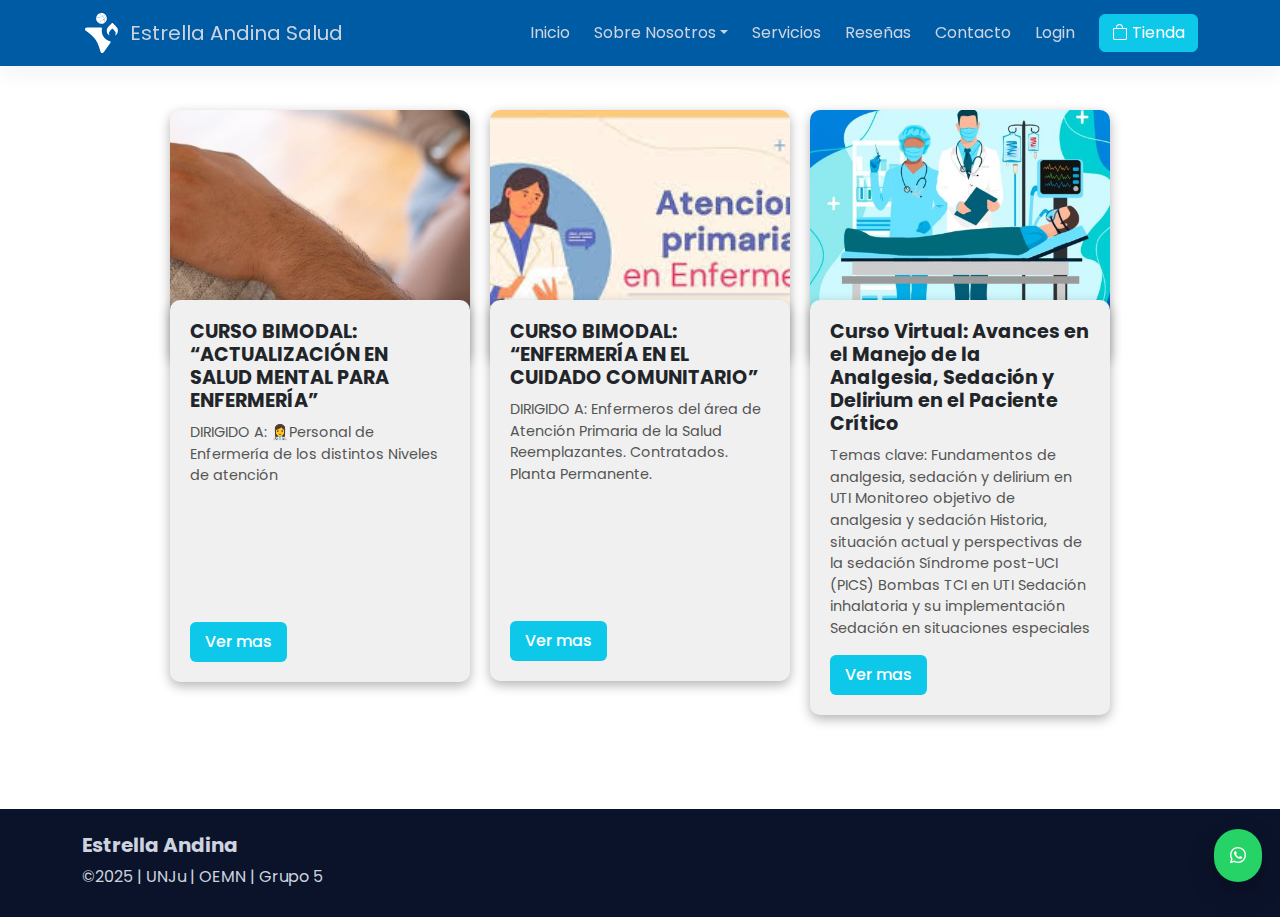
<file: cursos.html>
<!doctype html>
<html lang="es">

<head>
  <meta charset="utf-8" />
  <meta name="viewport" content="width=device-width, initial-scale=1" />
  <title>Cursos</title>

  <link rel="preconnect" href="https://fonts.googleapis.com">
  <link rel="preconnect" href="https://fonts.gstatic.com" crossorigin>
  <link href="https://fonts.googleapis.com/css2?family=Poppins:wght@400;500;700;800&display=swap" rel="stylesheet">

  <link href="https://cdn.jsdelivr.net/npm/bootstrap@5.3.3/dist/css/bootstrap.min.css" rel="stylesheet" />
  <link href="https://cdn.jsdelivr.net/npm/bootstrap-icons@1.11.3/font/bootstrap-icons.css" rel="stylesheet" />

  <style>
    :root {
      /*color de boton de tienda */
      --pf-primary: #0ec8e9;
      /* sky-500 */
      --pf-dark: #0b132b;
      --pf-muted: #6c757d;
      --pf-accent: #22c55e;

    }

    body {
      font-family: 'Poppins', sans-serif;
    }

    .navbar {
      box-shadow: 0 6px 24px rgba(0, 0, 0, .06);
      background: #005ba5;
      /* mismo fondo que el footer */
      color: #cdd3df;
      /* mismo color de texto */
      box-shadow: 0 6px 24px rgba(0, 0, 0, .06);
    }

    .navbar .nav-link,
    .navbar .navbar-brand {
      color: #cdd3df !important;
    }

    .navbar .nav-link:hover,
    .navbar .navbar-brand:hover {
      color: #e5f2ff !important;
      /* igual que los enlaces del footer */
    }


    .btn-primary {
      background: var(--pf-primary);
      border-color: var(--pf-primary);
    }

    .btn-primary:hover {
      filter: brightness(.95);
    }


    footer {
      background: #0b132b;
      color: #cdd3df;
    }


    .whatsapp-fab {
      position: fixed;
      right: 18px;
      bottom: 18px;
      z-index: 1050;
      border-radius: 999px;
      padding: .9rem 1rem;
      background: #25d366;
      color: #fff;
      box-shadow: 0 10px 24px rgba(0, 0, 0, .25);
    }


    /*--logo--*/
    .logo-navbar {
      width: 40px;
      height: 40px;
      object-fit: contain;
      border-radius: 8px;
      transition: transform 0.3s ease;
    }

    .logo-navbar:hover {
      transform: scale(1.1);
    }

    /*--Carts--*/
    .container__card {
      max-width: 1200px;
      margin: auto;
      margin-top: 10px;
      display: flex;
      flex-wrap: wrap;
      justify-content: center;
    }

    .__card {
      width: 300px;
      margin: 10px;
      transition: all 300ms;
    }

    .__card:hover {
      transform: scale(1.05);
    }

    .__card .cover {
      width: 100%;
      height: 250px;
      position: relative;
      overflow: hidden;
      border-radius: 10px;
      /* Estilo de borde opcional */
      box-shadow: 0 4px 12px rgba(0, 0, 0, 0.3);
      /* Sombra opcional */
    }

    .__card .cover img {
      width: 100%;
      height: 100%;
      object-fit: cover;
      display: block;
      position: relative;
      z-index: 1;
    }

    .__card .img__back {
      width: 100%;
      height: 100%;
      position: absolute;
      top: 0;
      left: 0;
      /*background: #005ba5;*/

      transform: translateY(100%);
      transition: all 400ms cubic-bezier(0.5, 0, 0, 1);
    }

    .__card:hover .img__back {
      transform: translateY(0%);
    }

    .__card .description {
      background: #f0f0f0;
      padding: 20px;
      position: relative;
      top: -60px;
      z-index: 2;
      border-radius: 10px;
      box-shadow: 0 4px 12px rgba(0, 0, 0, 0.3);
      /*border-radius: 0 0 10px 10px;*/
    }

    .__card .description h5 {
      font-size: 1.2rem;
      font-weight: 700;
      margin-bottom: 10px;
    }

    .__card .description p {
      font-size: 0.9rem;
      color: #555;
      margin-bottom: 15px;
    }

    .__card .description .btn-primary {
      background-color: var(--pf-primary);
      border: none;
      padding: 8px 15px;
      font-weight: 500;
      transition: background-color 0.3s ease;
    }

    .__card .description .btn-primary:hover {
      background-color: #0a9bc4;
      /* Un tono más oscuro */
    }
  </style>

</head>

<body>

  <nav class="navbar navbar-expand-lg sticky-top">
    <div class="container">
      <a class="navbar-brand d-flex align-items-center gap-2" href="index.html">
        <img src="images/logo.svg" alt="Estrella Andina Salud" class="logo-navbar">
        <span>Estrella Andina Salud</span>
      </a>
      <button class="navbar-toggler" type="button" data-bs-toggle="collapse" data-bs-target="#nav" aria-controls="nav"
        aria-expanded="false" aria-label="Toggle navigation">
        <span class="navbar-toggler-icon"></span>
      </button>
      <div class="collapse navbar-collapse" id="nav">
        <ul class="navbar-nav ms-auto mb-2 mb-lg-0 align-items-lg-center gap-lg-2">
          <li class="nav-item"><a class="nav-link active" href="index.html">Inicio</a></li>
          <li class="nav-item dropdown">
            <a class="nav-link dropdown-toggle" data-bs-toggle="dropdown" href="#" role="button" aria-haspopup="true"
              aria-expanded="false">Sobre Nosotros</a>
            <div class="dropdown-menu">
              <a class="dropdown-item" href="identidad.html">Identidad</a>
              <a class="dropdown-item" href="filosofia.html">Filosofía</a>
            </div>
          </li>
          <li class="nav-item"><a class="nav-link" href="index.html#servicios">Servicios</a></li>
          <li class="nav-item"><a class="nav-link" href="index.html#testimonios">Reseñas</a></li>
          <li class="nav-item"><a class="nav-link" href="index.html#contacto">Contacto</a></li>
          <li class="nav-item"><a class="nav-link" href="Login.html">Login</a></li>
          <li class="nav-item ms-lg-2">
            <a class="btn btn-primary" href="tienda.html"><i class="bi bi-bag me-1"></i>Tienda</a>
          </li>
        </ul>
      </div>
    </div>
  </nav>

  <section class="py-4">
    <div class="container__card">

      <div class="__card">
        <div class="cover">
          <img src="images/curso1.jpeg" alt="">
          <div class="img__back"></div>
        </div>
        <div class="description">
          <h5>CURSO BIMODAL: “ACTUALIZACIÓN EN SALUD MENTAL PARA ENFERMERÍA”</h5>

          <p>DIRIGIDO A:
            👩‍⚕️Personal de Enfermería de los distintos Niveles de atención</p>
          <br>
          <br>
          <br>
          <br>
          <br>
          <a href="" class="btn btn-primary">Ver mas</a>
        </div>
      </div>

      <div class="__card">
        <div class="cover">
          <img src="images/curso2.jpeg" alt="">
          <div class="img__back"></div>
        </div>
        <div class="description">
          <h5>CURSO BIMODAL: “ENFERMERÍA EN EL CUIDADO COMUNITARIO”</h5>
          <p>DIRIGIDO A:
            Enfermeros del área de Atención Primaria de la Salud
            Reemplazantes.
            Contratados.
            Planta Permanente.</p>
          <br>
          <br>
          <br>
          <br>
          <br>
          
          <a href="" class="btn btn-primary">Ver mas</a>
        </div>
      </div>

      <div class="__card">
        <div class="cover">
          <img src="images/curso3.jpg" alt="">
          <div class="img__back"></div>
        </div>
        <div class="description">
          <h5>Curso Virtual: Avances en el Manejo de la Analgesia, Sedación y Delirium en el Paciente Crítico</h5>
          <p>Temas clave:

            Fundamentos de analgesia, sedación y delirium en UTI

            Monitoreo objetivo de analgesia y sedación

            Historia, situación actual y perspectivas de la sedación

            Síndrome post-UCI (PICS)

            Bombas TCI en UTI

            Sedación inhalatoria y su implementación

            Sedación en situaciones especiales
          </p>
          <a href="" class="btn btn-primary">Ver mas</a>
        </div>
      </div>




    </div>

    </div>


  </section>

  <footer class="py-4">
    <div class="container">
      <h5 class="fw-bold">Estrella Andina</h5>
     <p class="mb-1">©2025 | UNJu | OEMN | Grupo 5</p>
    </div>
  </footer>

  <a class="whatsapp-fab" href="https://wa.me/543884123456" target="_blank" rel="noopener" aria-label="WhatsApp">
    <i class="bi bi-whatsapp"></i>
  </a>

  <script src="https://cdn.jsdelivr.net/npm/bootstrap@5.3.3/dist/js/bootstrap.bundle.min.js"></script>
  <script>
    // Año dinámico
    document.getElementById('year').textContent = new Date().getFullYear();
  </script>

</body>


</html>
</file>
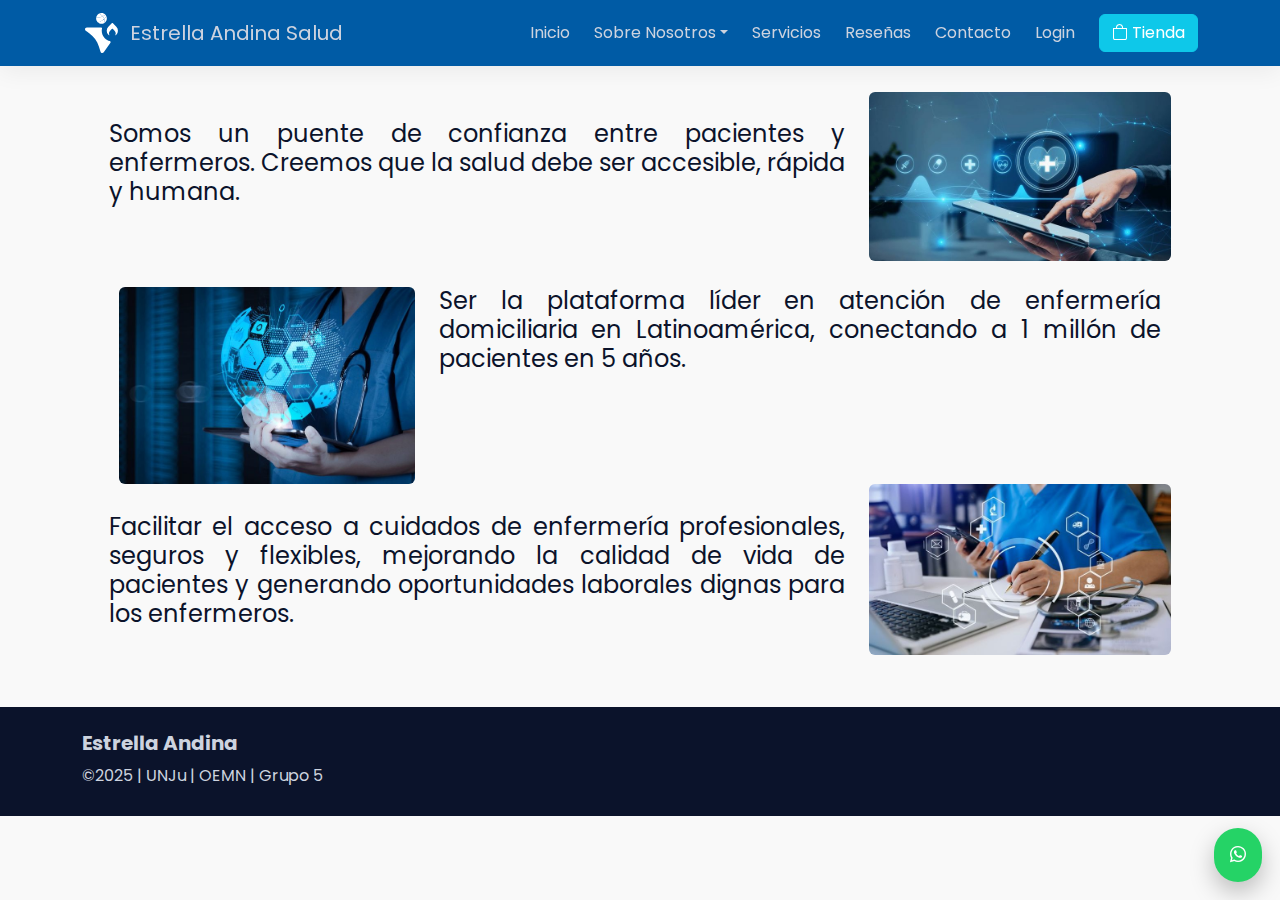
<file: filosofia.html>
<!doctype html>
<html lang="es">

<head>
  <meta charset="utf-8" />
  <meta name="viewport" content="width=device-width, initial-scale=1" />
  <title>Filosofia</title>

  <link rel="preconnect" href="https://fonts.googleapis.com">
  <link rel="preconnect" href="https://fonts.gstatic.com" crossorigin>
  <link href="https://fonts.googleapis.com/css2?family=Poppins:wght@400;500;700;800&display=swap" rel="stylesheet">

  <link href="https://cdn.jsdelivr.net/npm/bootstrap@5.3.3/dist/css/bootstrap.min.css" rel="stylesheet" />
  <link href="https://cdn.jsdelivr.net/npm/bootstrap-icons@1.11.3/font/bootstrap-icons.css" rel="stylesheet" />

  <style>
    :root {
      /*color de boton de tienda */
      --pf-primary: #0ec8e9;
      /* sky-500 */
      --pf-dark: #0b132b;
      --pf-muted: #6c757d;
      --pf-accent: #22c55e;

    }

    .navbar {
      box-shadow: 0 6px 24px rgba(0, 0, 0, .06);
      /*background: #0b132b*/
      ;
      background: #005ba5;
      /* mismo fondo que el footer */
      color: #cdd3df;
      /* mismo color de texto */
      box-shadow: 0 6px 24px rgba(0, 0, 0, .06);
    }

    .navbar .nav-link,
    .navbar .navbar-brand {
      color: #cdd3df !important;
    }

    .navbar .nav-link:hover,
    .navbar .navbar-brand:hover {
      color: #e5f2ff !important;
      /* igual que los enlaces del footer */
    }

    .btn-sec {
      background: var(--pf-muted);
      border-color: var(--pf-dark);
    }

    .btn-primary {
      background: var(--pf-primary);
      border-color: var(--pf-primary);
    }

    .btn-primary:hover {
      filter: brightness(.95);
    }

    .btn-outline-light:hover {
      color: #111
    }

    .hero {
      position: relative;
    }

    .hero-overlay {
      position: absolute;
      inset: 0;
      background: linear-gradient(180deg, rgba(0, 0, 0, .45), rgba(0, 0, 0, .25) 60%, rgba(0, 0, 0, .55));
    }

    .hero .carousel-caption {
      bottom: 18%;
    }

    .section-title {
      font-weight: 800;

      font-family: 'Poppins', Arial, sans-serif;
      color: #0b132b;

    }


    .section-sub {
      color: #0b132b;
      font-size: x-large;
      font-family: 'Poppins', Arial, sans-serif;
      font-weight: 400;
      text-align: justify;
    }

    .icon-round {
      width: 56px;
      height: 56px;
      display: grid;
      place-items: center;
      border-radius: 14px;
      background: #e7f6fe;
      color: var(--pf-primary);
    }

    .feature-card {
      border: 1px solid rgba(0, 0, 0, .06);
      border-radius: 20px;
      box-shadow: 0 10px 24px rgba(0, 0, 0, .06);
    }

    .gallery img {
      border-radius: 16px;
      object-fit: cover;
      width: 100%;
      height: 100%;
    }

    .testimonial {
      border: 1px solid rgba(0, 0, 0, .06);
      border-radius: 20px;
      box-shadow: 0 10px 24px rgba(0, 0, 0, .06);
    }

    .contact-card {
      border: 1px solid rgba(0, 0, 0, .06);
      border-radius: 20px;
      box-shadow: 0 10px 24px rgba(0, 0, 0, .06);
    }

    footer {
      background: #0b132b;
      color: #cdd3df;
    }

    footer a {
      color: #e5f2ff;
      text-decoration: none
    }

    .whatsapp-fab {
      position: fixed;
      right: 18px;
      bottom: 18px;
      z-index: 1050;
      border-radius: 999px;
      padding: .9rem 1rem;
      background: #25d366;
      color: #fff;
      box-shadow: 0 10px 24px rgba(0, 0, 0, .25);
    }

    .badge-soft {
      background: #eef9f2;
      color: #1e8e3e;
      border: 1px solid #ccebd8
    }

    /*style para app*/

    * {
      margin: 0;
      padding: 0;
      box-sizing: border-box;
    }

    body {
      background-color: #f9f9f9;
      color: #333;
      line-height: 1.6;
      font-family: 'Poppins', sans-serif;
    }

    /* --- HERO --- */

    .hero2 {
      position: relative;
      display: flex;
      align-items: center;
      justify-content: space-between;
      padding: 4rem 10%;
      background: linear-gradient(360deg, #f9f9f9, #005ba5);
      color: #fff9f9;
      flex-wrap: wrap;
    }

    .hero2 .container2 {
      max-width: 500px;
    }

    .hero2 h1 {
      font-size: 2.8rem;
      margin-bottom: 1rem;
    }

    .hero2 h1 span {
      color: #0e0c04;
    }

    .hero2 p {
      margin-bottom: 2rem;
      font-size: 1.1rem;
    }

    .btn-googleplay img {
      width: 180px;
      transition: transform 0.3s ease;
    }

    .btn-googleplay img:hover {
      transform: scale(1.05);
    }

    .image-container img {
      width: 200px;
      border-radius: 20px;
      box-shadow: 0 5px 20px rgba(0, 0, 0, 0.2);
    }

    /* --- FEATURES --- */
    .features {
      text-align: center;
      padding: 4rem 10%;
      background: #fff;
    }

    .features h2 {
      font-size: 2rem;
      margin-bottom: 2rem;
    }

    .feature-grid {
      display: grid;
      grid-template-columns: repeat(auto-fit, minmax(250px, 1fr));
      gap: 2rem;
    }

    .feature {
      background: #f0f4f8;
      padding: 1.5rem;
      border-radius: 15px;
      box-shadow: 0 3px 8px rgba(0, 0, 0, 0.1);
    }


    /* --- RESPONSIVE --- */
    @media (max-width: 768px) {
      .hero2 {
        flex-direction: column-reverse;
        text-align: center;
      }

      .image-container img {
        width: 220px;
        margin-bottom: 2rem;
      }
    }

    /*--logo--*/
    .logo-navbar {
      width: 40px;
      height: 40px;
      object-fit: contain;
      border-radius: 8px;
      transition: transform 0.3s ease;
    }

    .logo-navbar:hover {
      transform: scale(1.1);
    }
  </style>

</head>

<body>

  <nav class="navbar navbar-expand-lg sticky-top">
    <div class="container">
      <a class="navbar-brand d-flex align-items-center gap-2" href="index.html">
        <img src="images/logo.svg" alt="Estrella Andina Salud" class="logo-navbar">
        <span>Estrella Andina Salud</span>
      </a>
      <button class="navbar-toggler" type="button" data-bs-toggle="collapse" data-bs-target="#nav" aria-controls="nav"
        aria-expanded="false" aria-label="Toggle navigation">
        <span class="navbar-toggler-icon"></span>
      </button>
      <div class="collapse navbar-collapse" id="nav">
        <ul class="navbar-nav ms-auto mb-2 mb-lg-0 align-items-lg-center gap-lg-2">
          <li class="nav-item"><a class="nav-link active" href="index.html">Inicio</a></li>
          <li class="nav-item dropdown">
            <a class="nav-link dropdown-toggle" data-bs-toggle="dropdown" href="#" role="button" aria-haspopup="true"
              aria-expanded="false">Sobre Nosotros</a>
            <div class="dropdown-menu">
              <a class="dropdown-item" href="identidad.html">Identidad</a>
              <a class="dropdown-item" href="filosofia.html">Filosofía</a>
            </div>
          </li>
          <li class="nav-item"><a class="nav-link" href="index.html#servicios">Servicios</a></li>
          <li class="nav-item"><a class="nav-link" href="index.html#testimonios">Reseñas</a></li>
          <li class="nav-item"><a class="nav-link" href="index.html#contacto">Contacto</a></li>
          <li class="nav-item"><a class="nav-link" href="Login.html">Login</a></li>
          <li class="nav-item ms-lg-2">
            <a class="btn btn-primary" href="tienda.html"><i class="bi bi-bag me-1"></i>Tienda</a>
          </li>
        </ul>
      </div>
    </div>
  </nav>


  <section>
 <br>

    <div class="row">
      <div class="col-md-7 offset-md-1">
        <h2 class="section-sub">
          <br>
          <p>
            Somos un puente de confianza entre pacientes y enfermeros.
            Creemos que la salud debe ser accesible, rápida y
            humana.
          </p>
          
        </h2>
      </div>
      
      <div class="col-md-3 text-center">
        <img src="images/filosofia.jpg" class="img-fluid  rounded mx-auto d-block" alt="">
      </div>
    </div>
    <br>
    <div class="container-fluid">
      <div class="row">
        <div class="col-md-3 text-center offset-md-1">
          <img src="images/vision.jpg" class="img-fluid rounded mx-auto d-block" alt="">
        </div>
        <div class="col-md-7 ">
          <h2 class="section-sub">
            
            <p>
              Ser la plataforma líder en atención de enfermería domiciliaria en Latinoamérica, conectando a 1 millón de
              pacientes en 5 años.
            <p>
          </h2>
        </div>
      </div>
    </div>
    


    <div class="row">
      <div class="col-md-7 offset-md-1">
        <h2 class="section-sub">
          <br>
          
          <p>
            Facilitar el acceso a cuidados de enfermería profesionales, seguros y flexibles, mejorando la calidad de
            vida de pacientes y generando oportunidades laborales dignas para los enfermeros.
          </p>

        </h2>
      </div>
      <div class="col-md-3 text-center">
        <img src="images/mision.jpg" class="img-fluid  rounded mx-auto d-block" alt="">
      </div>
    </div>
    <br>
    <br>

    </div>


    <!-- Footer -->
    <footer class="py-4">
      <div class="container">
        <div class="row">
          <div class="col-md-6 mb-4 mb-md-0">
            <h5 class="fw-bold">Estrella Andina</h5>
           <p class="mb-1">©2025 | UNJu | OEMN | Grupo 5</p>
            <small></small>
          </div>
          <div class="col-md-6 d-flex gap-3 justify-content-md-end align-items-start">

          </div>
        </div>
      </div>
    </footer>

    <!-- WhatsApp FAB -->
    <a class="whatsapp-fab" href="https://wa.me/543884123456" target="_blank" rel="noopener" aria-label="WhatsApp">
      <i class="bi bi-whatsapp"></i>
    </a>

    <script src="https://cdn.jsdelivr.net/npm/bootstrap@5.3.3/dist/js/bootstrap.bundle.min.js"></script>
    <script>
      // Año dinámico
      document.getElementById('year').textContent = new Date().getFullYear();


    </script>
    <!--desplegable-->
    <script type="text/javascript" src="js/jquery-3.4.1.min.js"></script>
    <script type="text/javascript" src="js/bootstrap.js"></script>
</body>


</html>
</file>
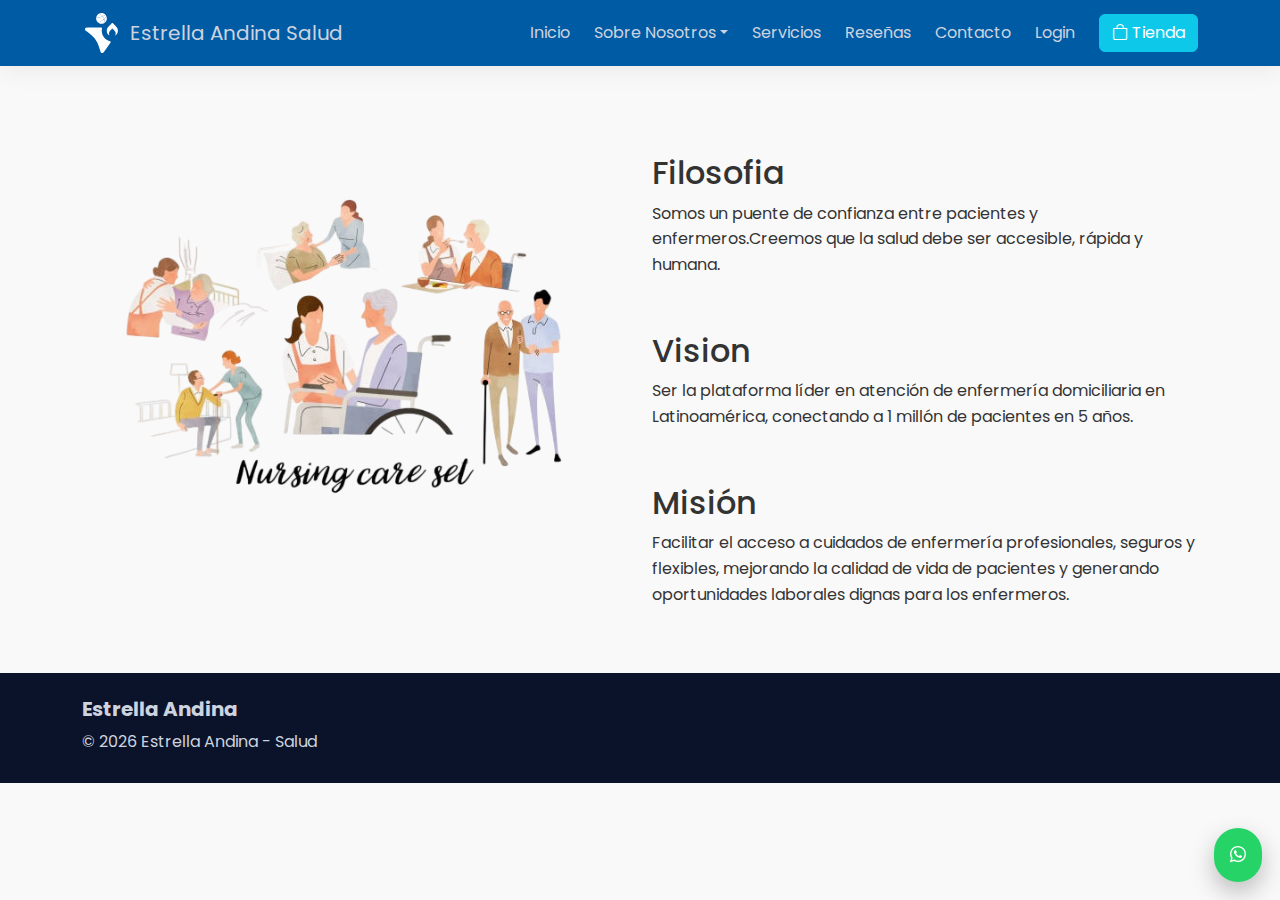
<file: filosofia2.html>
<!doctype html>
<html lang="es">

<head>
  <meta charset="utf-8" />
  <meta name="viewport" content="width=device-width, initial-scale=1" />
  <title>Filosofia</title>
  <link rel="preconnect" href="https://fonts.googleapis.com">
  <link rel="preconnect" href="https://fonts.gstatic.com" crossorigin>
  <link href="https://fonts.googleapis.com/css2?family=Poppins:wght@400;500;700;800&display=swap" rel="stylesheet">

  <link href="https://cdn.jsdelivr.net/npm/bootstrap@5.3.3/dist/css/bootstrap.min.css" rel="stylesheet" />
  <link href="https://cdn.jsdelivr.net/npm/bootstrap-icons@1.11.3/font/bootstrap-icons.css" rel="stylesheet" />

  <style>
    :root {
      /*color de boton de tienda */
      --pf-primary: #0ec8e9;
      /* sky-500 */
      --pf-dark: #0b132b;
      --pf-muted: #6c757d;
      --pf-accent: #22c55e;

    }

    .navbar {
      box-shadow: 0 6px 24px rgba(0, 0, 0, .06);
      /*background: #0b132b*/
      ;
      background: #005ba5;
      /* mismo fondo que el footer */
      color: #cdd3df;
      /* mismo color de texto */
      box-shadow: 0 6px 24px rgba(0, 0, 0, .06);
    }

    .navbar .nav-link,
    .navbar .navbar-brand {
      color: #cdd3df !important;
    }

    .navbar .nav-link:hover,
    .navbar .navbar-brand:hover {
      color: #e5f2ff !important;
      /* igual que los enlaces del footer */
    }

    .btn-sec {
      background: var(--pf-muted);
      border-color: var(--pf-dark);
    }

    .btn-primary {
      background: var(--pf-primary);
      border-color: var(--pf-primary);
    }

    .btn-primary:hover {
      filter: brightness(.95);
    }

    .btn-outline-light:hover {
      color: #111
    }

    .hero {
      position: relative;
    }

    .hero-overlay {
      position: absolute;
      inset: 0;
      background: linear-gradient(180deg, rgba(0, 0, 0, .45), rgba(0, 0, 0, .25) 60%, rgba(0, 0, 0, .55));
    }

    .hero .carousel-caption {
      bottom: 18%;
    }

    .section-title {
      font-weight: 800;
      letter-spacing: .3px;
    }

    .section-sub {
      color: var(--pf-muted)
    }

    .icon-round {
      width: 56px;
      height: 56px;
      display: grid;
      place-items: center;
      border-radius: 14px;
      background: #e7f6fe;
      color: var(--pf-primary);
    }

    .feature-card {
      border: 1px solid rgba(0, 0, 0, .06);
      border-radius: 20px;
      box-shadow: 0 10px 24px rgba(0, 0, 0, .06);
    }

    .gallery img {
      border-radius: 16px;
      object-fit: cover;
      width: 100%;
      height: 100%;
    }

    .testimonial {
      border: 1px solid rgba(0, 0, 0, .06);
      border-radius: 20px;
      box-shadow: 0 10px 24px rgba(0, 0, 0, .06);
    }

    .contact-card {
      border: 1px solid rgba(0, 0, 0, .06);
      border-radius: 20px;
      box-shadow: 0 10px 24px rgba(0, 0, 0, .06);
    }

    footer {
      background: #0b132b;
      color: #cdd3df;
    }

    footer a {
      color: #e5f2ff;
      text-decoration: none
    }

    .whatsapp-fab {
      position: fixed;
      right: 18px;
      bottom: 18px;
      z-index: 1050;
      border-radius: 999px;
      padding: .9rem 1rem;
      background: #25d366;
      color: #fff;
      box-shadow: 0 10px 24px rgba(0, 0, 0, .25);
    }

    .badge-soft {
      background: #eef9f2;
      color: #1e8e3e;
      border: 1px solid #ccebd8
    }

    /*style para app*/

    * {
      margin: 0;
      padding: 0;
      box-sizing: border-box;
    }

    body {
      background-color: #f9f9f9;
      color: #333;
      line-height: 1.6;
      font-family: 'Poppins', sans-serif;
    }

    /* --- HERO --- */

    .hero2 {
      position: relative;
      display: flex;
      align-items: center;
      justify-content: space-between;
      padding: 4rem 10%;
      background: linear-gradient(360deg, #f9f9f9, #005ba5);
      color: #fff9f9;
      flex-wrap: wrap;
    }

    .hero2 .container2 {
      max-width: 500px;
    }

    .hero2 h1 {
      font-size: 2.8rem;
      margin-bottom: 1rem;
    }

    .hero2 h1 span {
      color: #0e0c04;
    }

    .hero2 p {
      margin-bottom: 2rem;
      font-size: 1.1rem;
    }

    .btn-googleplay img {
      width: 180px;
      transition: transform 0.3s ease;
    }

    .btn-googleplay img:hover {
      transform: scale(1.05);
    }

    .image-container img {
      width: 200px;
      border-radius: 20px;
      box-shadow: 0 5px 20px rgba(0, 0, 0, 0.2);
    }

    /* --- FEATURES --- */
    .features {
      text-align: center;
      padding: 4rem 10%;
      background: #fff;
    }

    .features h2 {
      font-size: 2rem;
      margin-bottom: 2rem;
    }

    .feature-grid {
      display: grid;
      grid-template-columns: repeat(auto-fit, minmax(250px, 1fr));
      gap: 2rem;
    }

    .feature {
      background: #f0f4f8;
      padding: 1.5rem;
      border-radius: 15px;
      box-shadow: 0 3px 8px rgba(0, 0, 0, 0.1);
    }


    /* --- RESPONSIVE --- */
    @media (max-width: 768px) {
      .hero2 {
        flex-direction: column-reverse;
        text-align: center;
      }

      .image-container img {
        width: 220px;
        margin-bottom: 2rem;
      }
    }

    /*--logo--*/
    .logo-navbar {
      width: 40px;
      height: 40px;
      object-fit: contain;
      border-radius: 8px;
      transition: transform 0.3s ease;
    }

    .logo-navbar:hover {
      transform: scale(1.1);
    }


    /* Estilos para centrar la imagen verticalmente y asegurar la responsividad */
    .about_section .row {
      align-items: center;
      /* Centra los elementos hijos (col-md-6) verticalmente */
    }

    .about_section .img-box img {
      max-width: 100%;
      height: auto;
      /* Mantiene la proporción de la imagen */
      /* border-radius: 10px; /* Estilo de borde opcional */
      /* box-shadow: 0 4px 12px rgba(0, 0, 0, 0.1); /* Sombra opcional */
    }

    .about_section {
      padding-top: 50px;
      padding-bottom: 50px;
    }
  </style>

</head>

<body>

  <nav class="navbar navbar-expand-lg sticky-top">
    <div class="container">
      <a class="navbar-brand d-flex align-items-center gap-2" href="index.html">
        <img src="images/logo.svg" alt="Estrella Andina Salud" class="logo-navbar">
        <span>Estrella Andina Salud</span>
      </a>
      <button class="navbar-toggler" type="button" data-bs-toggle="collapse" data-bs-target="#nav" aria-controls="nav"
        aria-expanded="false" aria-label="Toggle navigation">
        <span class="navbar-toggler-icon"></span>
      </button>
      <div class="collapse navbar-collapse" id="nav">
        <ul class="navbar-nav ms-auto mb-2 mb-lg-0 align-items-lg-center gap-lg-2">
          <li class="nav-item"><a class="nav-link active" href="index.html">Inicio</a></li>
          <li class="nav-item dropdown">
            <a class="nav-link dropdown-toggle" data-bs-toggle="dropdown" href="#" role="button" aria-haspopup="true"
              aria-expanded="false">Sobre Nosotros</a>
            <div class="dropdown-menu">
              <a class="dropdown-item" href="identidad.html">Identidad</a>
              <a class="dropdown-item" href="filosofia.html">Filosofía</a>
            </div>
          </li>
          <li class="nav-item"><a class="nav-link" href="index.html#servicios">Servicios</a></li>
          <li class="nav-item"><a class="nav-link" href="index.html#testimonios">Reseñas</a></li>
          <li class="nav-item"><a class="nav-link" href="index.html#contacto">Contacto</a></li>
          <li class="nav-item"><a class="nav-link" href="Login.html">Login</a></li>
          <li class="nav-item ms-lg-2">
            <a class="btn btn-primary" href="tienda.html"><i class="bi bi-bag me-1"></i>Tienda</a>
          </li>
        </ul>
      </div>
    </div>
  </nav>
  <!-- about section -->

  <section class="about_section layout_padding">
    <div class="container">
      <div class="row">
        <div class="col-md-6">
          <div class="img-box">
            <img src="images/filosofia2.png" alt="Imagen representativa de la filosofía de Estrella Andina Salud">
          </div>
        </div>
        <div class="col-md-6">
          <div class="detail-box">
            <h2 class="custom_heading">
              <br>
              <span>
                Filosofia
              </span>
            </h2>

            <p>
              Somos un puente de confianza entre pacientes y enfermeros.Creemos que la salud debe ser accesible, rápida
              y humana.
            </p>
            <h2 class="custom_heading">
              <br>
              <span>

                Vision
              </span>
            </h2>
            <div>
              <p>

                Ser la plataforma líder en atención de enfermería domiciliaria en Latinoamérica, conectando a 1 millón
                de pacientes en 5 años.

              </p>

              <h2 class="custom_heading">
                <br>
                <span>
                  Misión
                </span>
              </h2>
              <p>
                Facilitar el acceso a cuidados de enfermería profesionales, seguros y flexibles, mejorando la calidad de
                vida de pacientes y generando oportunidades laborales dignas para los enfermeros.
              </p>

            </div>
          </div>
        </div>
      </div>
    </div>
  </section>

<!-- Footer -->
    <footer class="py-4">
      <div class="container">
        <div class="row">
          <div class="col-md-6 mb-4 mb-md-0">
            <h5 class="fw-bold">Estrella Andina</h5>
            <p class="mb-1">© <span id="year"></span> Estrella Andina - Salud</p>
            <small></small>
          </div>
          <div class="col-md-6 d-flex gap-3 justify-content-md-end align-items-start">

          </div>
        </div>
      </div>
    </footer>


  <!-- WhatsApp FAB -->
  <a class="whatsapp-fab" href="https://wa.me/543884123456" target="_blank" rel="noopener" aria-label="WhatsApp">
    <i class="bi bi-whatsapp"></i>
  </a>

  <script src="https://cdn.jsdelivr.net/npm/bootstrap@5.3.3/dist/js/bootstrap.bundle.min.js"></script>
  <script>

    // Año dinámico
    document.getElementById('year').textContent = new Date().getFullYear();

  </script>
  <!--desplegable-->
  <script type="text/javascript" src="js/jquery-3.4.1.min.js"></script>
  <script type="text/javascript" src="js/bootstrap.js"></script>
</body>

</html>
</file>
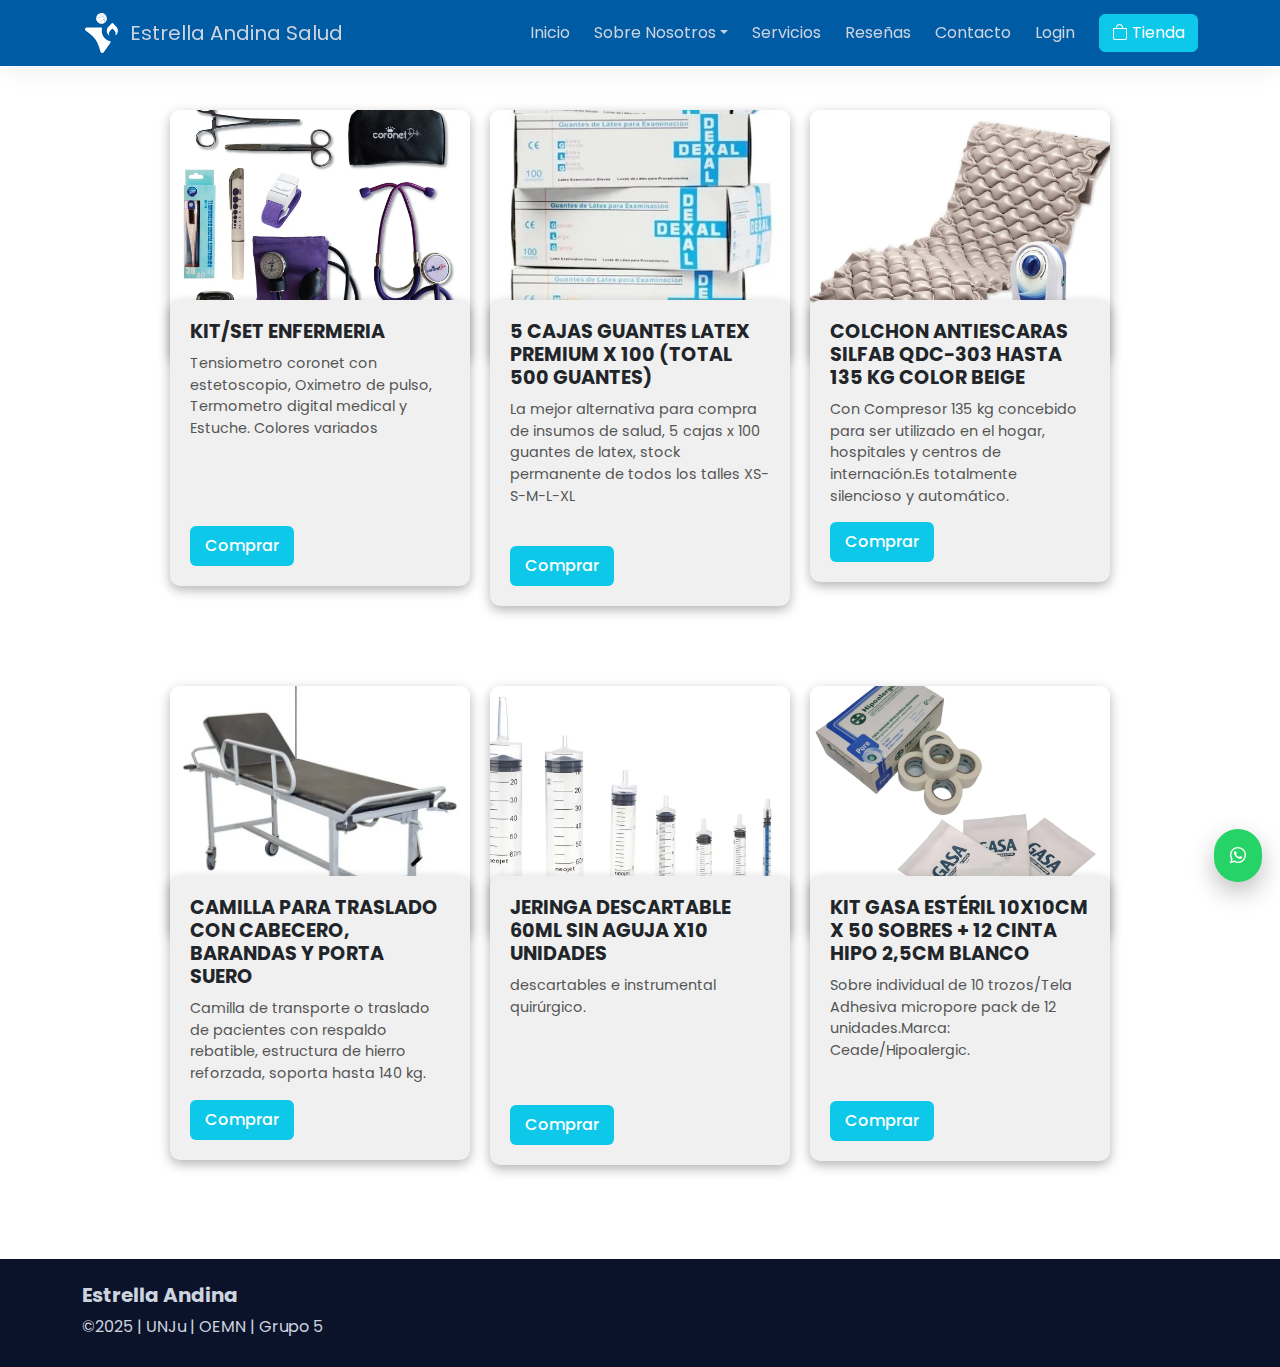
<file: tienda.html>
<!doctype html>
<html lang="es">

<head>
  <meta charset="utf-8" />
  <meta name="viewport" content="width=device-width, initial-scale=1" />
  <title>Tienda</title>

  <link rel="preconnect" href="https://fonts.googleapis.com">
  <link rel="preconnect" href="https://fonts.gstatic.com" crossorigin>
  <link href="https://fonts.googleapis.com/css2?family=Poppins:wght@400;500;700;800&display=swap" rel="stylesheet">

  <link href="https://cdn.jsdelivr.net/npm/bootstrap@5.3.3/dist/css/bootstrap.min.css" rel="stylesheet" />
  <link href="https://cdn.jsdelivr.net/npm/bootstrap-icons@1.11.3/font/bootstrap-icons.css" rel="stylesheet" />

  <style>
    :root {
      /*color de boton de tienda */
      --pf-primary: #0ec8e9;
      /* sky-500 */
      --pf-dark: #0b132b;
      --pf-muted: #6c757d;
      --pf-accent: #22c55e;

    }

    body {
      font-family: 'Poppins', sans-serif;
    }

    .navbar {
      box-shadow: 0 6px 24px rgba(0, 0, 0, .06);
      background: #005ba5;
      /* mismo fondo que el footer */
      color: #cdd3df;
      /* mismo color de texto */
      box-shadow: 0 6px 24px rgba(0, 0, 0, .06);
    }

    .navbar .nav-link,
    .navbar .navbar-brand {
      color: #cdd3df !important;
    }

    .navbar .nav-link:hover,
    .navbar .navbar-brand:hover {
      color: #e5f2ff !important;
      /* igual que los enlaces del footer */
    }


    .btn-primary {
      background: var(--pf-primary);
      border-color: var(--pf-primary);
    }

    .btn-primary:hover {
      filter: brightness(.95);
    }


    footer {
      background: #0b132b;
      color: #cdd3df;
    }


    .whatsapp-fab {
      position: fixed;
      right: 18px;
      bottom: 18px;
      z-index: 1050;
      border-radius: 999px;
      padding: .9rem 1rem;
      background: #25d366;
      color: #fff;
      box-shadow: 0 10px 24px rgba(0, 0, 0, .25);
    }


    /*--logo--*/
    .logo-navbar {
      width: 40px;
      height: 40px;
      object-fit: contain;
      border-radius: 8px;
      transition: transform 0.3s ease;
    }

    .logo-navbar:hover {
      transform: scale(1.1);
    }

    /*--Carts--*/
    .container__card {
      max-width: 1200px;
      margin: auto;
      margin-top: 10px;
      display: flex;
      flex-wrap: wrap;
      justify-content: center;
    }

    .__card {
      width: 300px;
      margin: 10px;
      transition: all 300ms;
    }

    .__card:hover {
      transform: scale(1.05);
    }

    .__card .cover {
      width: 100%;
      height: 250px;
      position: relative;
      overflow: hidden;
      border-radius: 10px;
      /* Estilo de borde opcional */
      box-shadow: 0 4px 12px rgba(0, 0, 0, 0.3);
      /* Sombra opcional */
    }

    .__card .cover img {
      width: 100%;
      height: 100%;
      object-fit: cover;
      display: block;
      position: relative;
      z-index: 1;
    }

    .__card .img__back {
      width: 100%;
      height: 100%;
      position: absolute;
      top: 0;
      left: 0;
      /*background: #005ba5;*/

      transform: translateY(100%);
      transition: all 400ms cubic-bezier(0.5, 0, 0, 1);
    }

    .__card:hover .img__back {
      transform: translateY(0%);
    }

    .__card .description {
      background: #f0f0f0;
      padding: 20px;
      position: relative;
      top: -60px;
      z-index: 2;
      border-radius: 10px;
      box-shadow: 0 4px 12px rgba(0, 0, 0, 0.3);
      /*border-radius: 0 0 10px 10px;*/
    }

    .__card .description h5 {
      font-size: 1.2rem;
      font-weight: 700;
      margin-bottom: 10px;
    }

    .__card .description p {
      font-size: 0.9rem;
      color: #555;
      margin-bottom: 15px;
    }

    .__card .description .btn-primary {
      background-color: var(--pf-primary);
      border: none;
      padding: 8px 15px;
      font-weight: 500;
      transition: background-color 0.3s ease;
    }

    .__card .description .btn-primary:hover {
      background-color: #0a9bc4;
      /* Un tono más oscuro */
    }
  </style>

</head>

<body>

  <nav class="navbar navbar-expand-lg sticky-top">
    <div class="container">
      <a class="navbar-brand d-flex align-items-center gap-2" href="index.html">
        <img src="images/logo.svg" alt="Estrella Andina Salud" class="logo-navbar">
        <span>Estrella Andina Salud</span>
      </a>
      <button class="navbar-toggler" type="button" data-bs-toggle="collapse" data-bs-target="#nav" aria-controls="nav"
        aria-expanded="false" aria-label="Toggle navigation">
        <span class="navbar-toggler-icon"></span>
      </button>
      <div class="collapse navbar-collapse" id="nav">
        <ul class="navbar-nav ms-auto mb-2 mb-lg-0 align-items-lg-center gap-lg-2">
          <li class="nav-item"><a class="nav-link active" href="index.html">Inicio</a></li>
          <li class="nav-item dropdown">
            <a class="nav-link dropdown-toggle" data-bs-toggle="dropdown" href="#" role="button" aria-haspopup="true"
              aria-expanded="false">Sobre Nosotros</a>
            <div class="dropdown-menu">
              <a class="dropdown-item" href="identidad.html">Identidad</a>
              <a class="dropdown-item" href="filosofia.html">Filosofía</a>
            </div>
          </li>
          <li class="nav-item"><a class="nav-link" href="index.html#servicios">Servicios</a></li>
          <li class="nav-item"><a class="nav-link" href="index.html#testimonios">Reseñas</a></li>
          <li class="nav-item"><a class="nav-link" href="index.html#contacto">Contacto</a></li>
            <li class="nav-item"><a class="nav-link" href="Login.html">Login</a></li>
          <li class="nav-item ms-lg-2">
            <a class="btn btn-primary" href="tienda.html"><i class="bi bi-bag me-1"></i>Tienda</a>
          </li>
        </ul>
      </div>
    </div>
  </nav>

  <section class="py-4">
    <div class="container__card">

      <div class="__card">
        <div class="cover">
          <img src="images/salud-kit.png" alt="">
          <div class="img__back"></div>
        </div>
        <div class="description">
          <h5>KIT/SET ENFERMERIA</h5>

          <p>Tensiometro coronet con estetoscopio, Oximetro de pulso, Termometro digital medical y Estuche.
            Colores variados</p>
          <br>
          <br>
          <br>
          <a href="" class="btn btn-primary">Comprar</a>
        </div>
      </div>

      <div class="__card">
        <div class="cover">
          <img src="images/guantes.png" alt="">
          <div class="img__back"></div>
        </div>
        <div class="description">
          <h5>5 CAJAS GUANTES LATEX PREMIUM X 100 (TOTAL 500 GUANTES)</h5>
          <p>La mejor alternativa para compra de insumos de salud, 5 cajas x 100 guantes de
            latex, stock permanente de todos los talles XS-S-M-L-XL</p>
          <br>
          <a href="" class="btn btn-primary">Comprar</a>
        </div>
      </div>

      <div class="__card">
        <div class="cover">
          <img src="images/colchon.png" alt="">
          <div class="img__back"></div>
        </div>
        <div class="description">
          <h5>COLCHON ANTIESCARAS SILFAB QDC-303 HASTA 135 KG COLOR BEIGE</h5>
          <p>Con Compresor 135 kg
            concebido para ser utilizado en el hogar, hospitales y centros de internación.Es totalmente silencioso y
            automático.
          </p>
          <a href="" class="btn btn-primary">Comprar</a>
        </div>
      </div>
      <div class="__card">
        <div class="cover">
          <img src="images/camilla.png" alt="">
          <div class="img__back"></div>
        </div>
        <div class="description">
          <h5>CAMILLA PARA TRASLADO CON CABECERO, BARANDAS Y PORTA SUERO</h5>
          <p>Camilla de transporte o traslado de pacientes con respaldo rebatible, estructura de hierro reforzada,
            soporta hasta 140 kg.</p>
          <a href="" class="btn btn-primary">Comprar</a>
        </div>
      </div>
      <div class="__card">
        <div class="cover">
          <img src="images/inyectables.png" alt="">
          <div class="img__back"></div>
        </div>
        <div class="description">
          <h5>JERINGA DESCARTABLE 60ML SIN AGUJA X10 UNIDADES</h5>
          <p>descartables e instrumental quirúrgico.</p>
          <br>
          <br>
          <br>
          <a href="" class="btn btn-primary">Comprar</a>
        </div>
      </div>
      <div class="__card">
        <div class="cover">
          <img src="images/cinta.webp" alt="">
          <div class="img__back"></div>
        </div>
        <div class="description">
          <h5>KIT GASA ESTÉRIL 10X10CM X 50 SOBRES + 12 CINTA HIPO 2,5CM BLANCO</h5>
          <p>Sobre individual de 10 trozos/Tela Adhesiva micropore pack de 12 unidades.Marca: Ceade/Hipoalergic.</p>
          <br>
          
          <a href="" class="btn btn-primary">Comprar</a>
        </div>
      </div>

    </div>

    </div>


  </section>

  <footer class="py-4">
    <div class="container">
      <h5 class="fw-bold">Estrella Andina</h5>
      <p class="mb-1">©2025 | UNJu | OEMN | Grupo 5</p>
    </div>
  </footer>

  <a class="whatsapp-fab" href="https://wa.me/543884123456" target="_blank" rel="noopener" aria-label="WhatsApp">
    <i class="bi bi-whatsapp"></i>
  </a>

  <script src="https://cdn.jsdelivr.net/npm/bootstrap@5.3.3/dist/js/bootstrap.bundle.min.js"></script>
  <script>
    // Año dinámico
    document.getElementById('year').textContent = new Date().getFullYear();
  </script>

</body>

</html>
</file>
